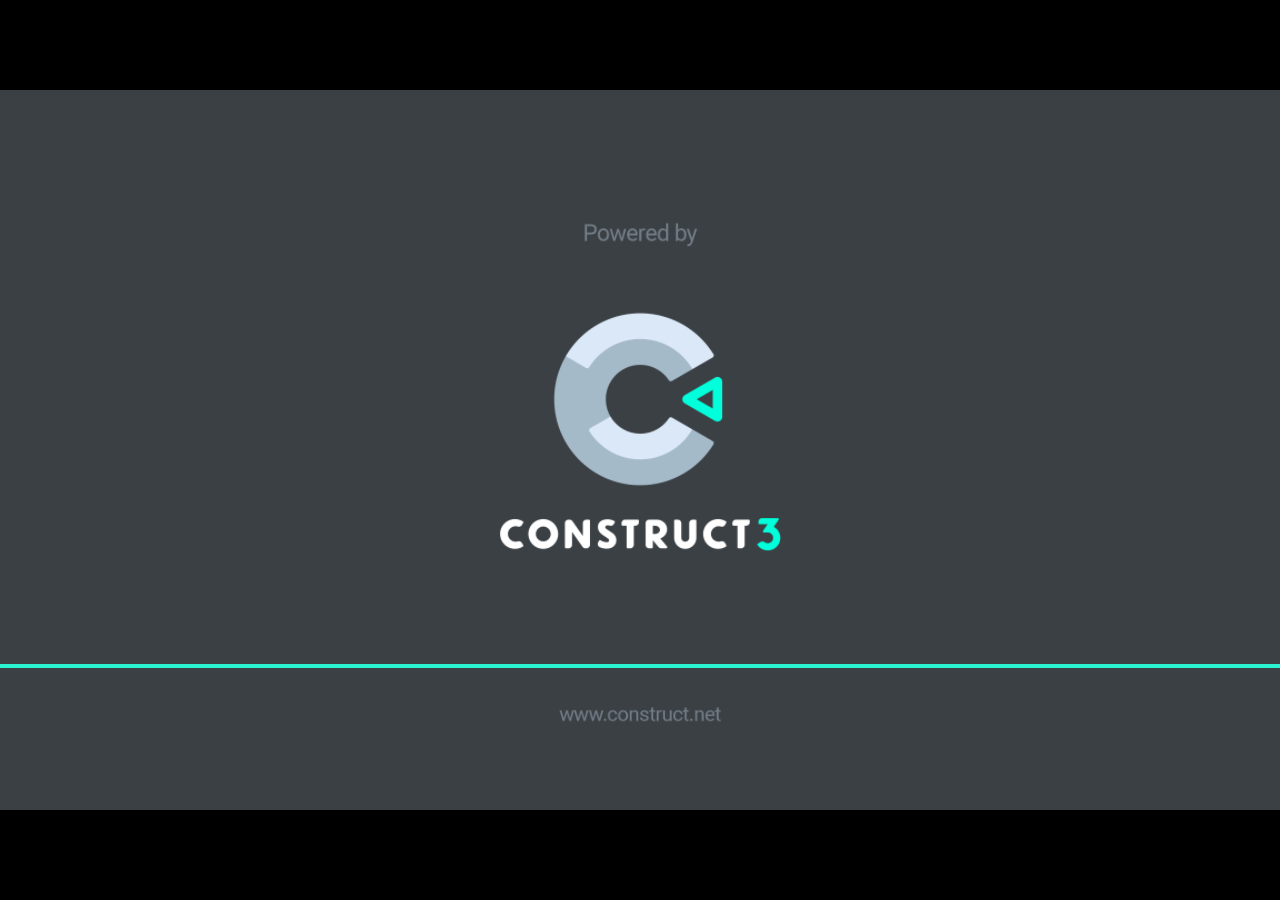
<file: semana5/pages/ninjapixel/index.html>
<!DOCTYPE html>
<html>
<head>
<meta charset="UTF-8">
<title>ninjapixel</title>
<meta name="viewport" content="width=device-width, initial-scale=1.0, maximum-scale=1.0, minimum-scale=1.0, user-scalable=no">

<meta name="generator" content="Scirra Construct">

	<link rel="manifest" href="appmanifest.json">
	<link rel="apple-touch-icon" sizes="128x128" href="icons/icon-128.png">
	<link rel="apple-touch-icon" sizes="256x256" href="icons/icon-256.png">
	<link rel="apple-touch-icon" sizes="512x512" href="icons/icon-512.png">
	<link rel="icon" type="image/png" href="icons/icon-512.png">

<link rel="stylesheet" href="style.css">


</head>
<body>

<script>
if (location.protocol.substr(0, 4) === "file")
{
	alert("Web exports won't work until you upload them. (When running on the file: protocol, browsers block many features from working for security reasons.)");
}
</script>

	<noscript>
		<div id="notSupportedWrap">
			<h2 id="notSupportedTitle">This content requires JavaScript</h2>
			<p class="notSupportedMessage">JavaScript appears to be disabled. Please enable it to view this content.</p>
		</div>
	</noscript>
	<script src="scripts/supportcheck.js"></script>
	<script src="scripts/offlineclient.js" type="module"></script>
	<script src="scripts/main.js" type="module"></script>
	<script src="scripts/register-sw.js" type="module"></script>

</body>
</html>
</file>
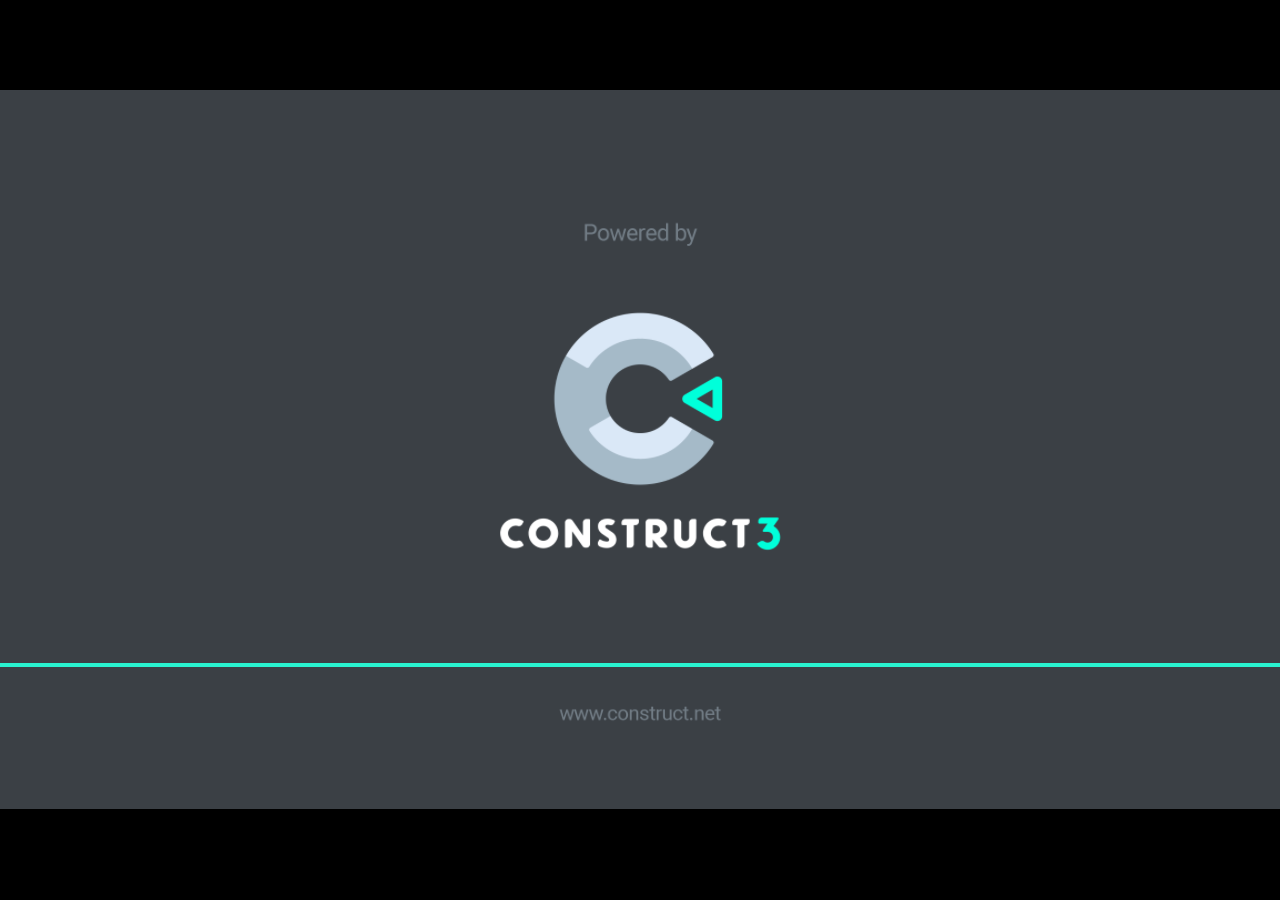
<file: UltimaVersao/conteudoDosOutros/Cenario/index.html>
<!DOCTYPE html>
<html>
<head>
<meta charset="UTF-8">
<title>Cenario</title>
<meta name="viewport" content="width=device-width, initial-scale=1.0, maximum-scale=1.0, minimum-scale=1.0, user-scalable=no">

<meta name="generator" content="Scirra Construct">

	<link rel="manifest" href="appmanifest.json">
	<link rel="apple-touch-icon" sizes="128x128" href="icons/icon-128.png">
	<link rel="apple-touch-icon" sizes="256x256" href="icons/icon-256.png">
	<link rel="apple-touch-icon" sizes="512x512" href="icons/icon-512.png">
	<link rel="icon" type="image/png" href="icons/icon-512.png">

<link rel="stylesheet" href="style.css">


</head>
<body>

<script>
if (location.protocol.substr(0, 4) === "file")
{
	alert("Web exports won't work until you upload them. (When running on the file: protocol, browsers block many features from working for security reasons.)");
}
</script>

	<noscript>
		<div id="notSupportedWrap">
			<h2 id="notSupportedTitle">This content requires JavaScript</h2>
			<p class="notSupportedMessage">JavaScript appears to be disabled. Please enable it to view this content.</p>
		</div>
	</noscript>
	<script src="scripts/supportcheck.js"></script>
	<script src="scripts/offlineclient.js" type="module"></script>
	<script src="scripts/main.js" type="module"></script>
	<script src="scripts/register-sw.js" type="module"></script>

</body>
</html>
</file>
<file: semana5/pages/ninjapixel/style.css>
html, body {
	padding: 0;
	margin: 0;
	overflow: hidden;
	height: 100%;
}

body {
	background: #000000;
	color: white;
}

html, body, canvas {
	touch-action-delay: none;
	touch-action: none;
}

canvas, .c3htmlwrap {
	position: absolute;
}

.c3htmlwrap {
	contain: strict;
}

.c3overlay {
	pointer-events: none;
}

.c3htmlwrap > * {
	pointer-events: auto;
}

/* HACK - work around elements being selectable only in iOS WKWebView for some reason */
html[ioswebview] .c3htmlwrap,
html[ioswebview] canvas {
	-webkit-user-select: none;
	user-select: none;
}

html[ioswebview] .c3htmlwrap > * {
	-webkit-user-select: auto;
	user-select: auto;
}

#notSupportedWrap {
	margin: 2em auto 1em auto;
	width: 75%;
	max-width: 45em;
	border: 2px solid #aaa;
	border-radius: 1em;
	padding: 2em;
	background-color: #f0f0f0;
	font-family: "Segoe UI", Frutiger, "Frutiger Linotype", "Dejavu Sans", "Helvetica Neue", Arial, sans-serif;
	color: black;
}

#notSupportedTitle {
	font-size: 1.8em;
}

.notSupportedMessage {
	font-size: 1.2em;
}

.notSupportedMessage em {
	color: #888;
}

/* bbcode styles */
.bbCodeH1 {
	font-size: 2em;
	font-weight: bold;
}

.bbCodeH2 {
	font-size: 1.5em;
	font-weight: bold;
}

.bbCodeH3 {
	font-size: 1.25em;
	font-weight: bold;
}

.bbCodeH4 {
	font-size: 1.1em;
	font-weight: bold;
}

.bbCodeItem::before {
	content: " • ";
}

/* For text icons converted to HTML: size the height to the line height
   preserving the aspect ratio. Also add position: relative as that allows
   just adding a 'top' style for the iconoffsety style. */
.c3-text-icon {
	height: 1em;
	width: auto;
	position: relative;
}

/* screen reader text */
.c3-screen-reader-text {
	position: absolute;
	width: 1px;
    height: 1px;
    overflow: hidden;
    clip: rect(1px, 1px, 1px, 1px);
}
</file>
<file: UltimaVersao/conteudoDosOutros/Cenario/style.css>
html, body {
	padding: 0;
	margin: 0;
	overflow: hidden;
	height: 100%;
}

body {
	background: #000000;
	color: white;
}

html, body, canvas {
	touch-action-delay: none;
	touch-action: none;
}

canvas, .c3htmlwrap {
	position: absolute;
}

.c3htmlwrap {
	contain: strict;
}

.c3overlay {
	pointer-events: none;
}

.c3htmlwrap > * {
	pointer-events: auto;
}

/* HACK - work around elements being selectable only in iOS WKWebView for some reason */
html[ioswebview] .c3htmlwrap,
html[ioswebview] canvas {
	-webkit-user-select: none;
	user-select: none;
}

html[ioswebview] .c3htmlwrap > * {
	-webkit-user-select: auto;
	user-select: auto;
}

#notSupportedWrap {
	margin: 2em auto 1em auto;
	width: 75%;
	max-width: 45em;
	border: 2px solid #aaa;
	border-radius: 1em;
	padding: 2em;
	background-color: #f0f0f0;
	font-family: "Segoe UI", Frutiger, "Frutiger Linotype", "Dejavu Sans", "Helvetica Neue", Arial, sans-serif;
	color: black;
}

#notSupportedTitle {
	font-size: 1.8em;
}

.notSupportedMessage {
	font-size: 1.2em;
}

.notSupportedMessage em {
	color: #888;
}

/* bbcode styles */
.bbCodeH1 {
	font-size: 2em;
	font-weight: bold;
}

.bbCodeH2 {
	font-size: 1.5em;
	font-weight: bold;
}

.bbCodeH3 {
	font-size: 1.25em;
	font-weight: bold;
}

.bbCodeH4 {
	font-size: 1.1em;
	font-weight: bold;
}

.bbCodeItem::before {
	content: " • ";
}

/* For text icons converted to HTML: size the height to the line height
   preserving the aspect ratio. Also add position: relative as that allows
   just adding a 'top' style for the iconoffsety style. */
.c3-text-icon {
	height: 1em;
	width: auto;
	position: relative;
}

/* screen reader text */
.c3-screen-reader-text {
	position: absolute;
	width: 1px;
    height: 1px;
    overflow: hidden;
    clip: rect(1px, 1px, 1px, 1px);
}
</file>
